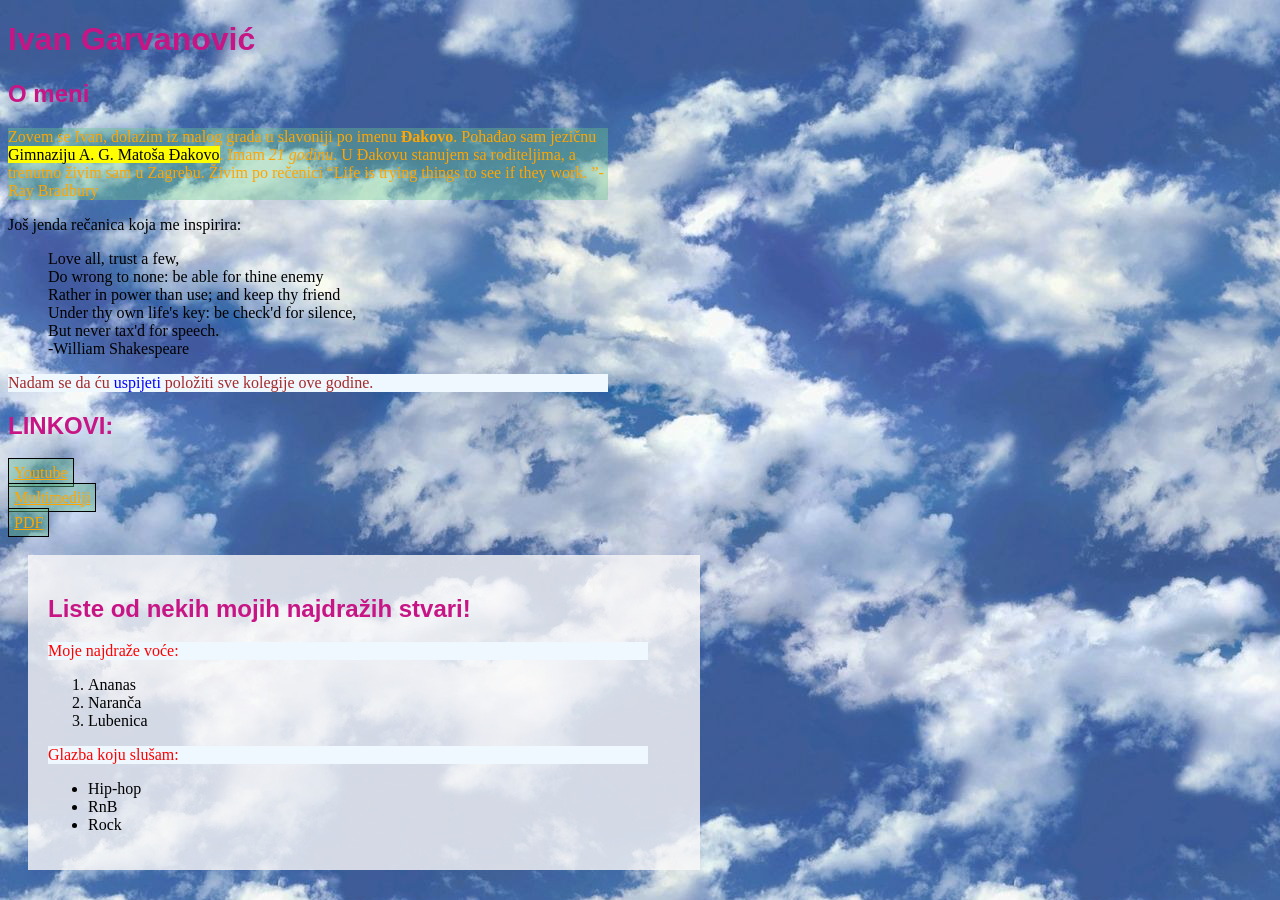
<file: index.html>
<!doctype html>
<html>
<head>
<meta charset="utf-8">
<title>moj html dokument</title>
	<link rel="stylesheet" href="stil.css"/>
</head>
<body class="pozadina">
	<h1>Ivan Garvanović</h1></H1>
	<h2>O meni</h2>
	<p class="paragraf_2">Zovem se Ivan, dolazim iz malog grada u slavoniji po imenu <b>Đakovo</b>. Pohađao sam jezičnu <mark>Gimnaziju A. G. Matoša Đakovo</mark>. Imam <i>21 godinu</i>. U Đakovu stanujem sa roditeljima, a trenutno živim sam u Zagrebu. Živim po rečenici <q>Life is trying things to see if they work. </q>-Ray Bradbury
	</p>
	Još jenda rečanica koja me inspirira:
	<blockquote>
	Love all, trust a few,<br/>
Do wrong to none: be able for thine enemy<br/>
Rather in power than use; and keep thy friend<br/>
Under thy own life's key: be check'd for silence,<br/>
But never tax'd for speech.<br/>
    -William Shakespeare
	</blockquote>
	<p style="color:brown;">Nadam se da ću <span style="color: blue;">uspijeti</span> položiti sve kolegije ove godine. </p>

	
	<h2>LINKOVI:</h2>
	<a href="https://www.youtube.com">Youtube</a><br/>
	<a href="vjezba1.html">Multimediji</a><br/>
	<a href="10_vježba_HTML.pdf">PDF</a>
	<div class="novi_blok">
	<h2>Liste od nekih mojih najdražih stvari!</h2>
	<p>Moje najdraže voće:</p>
	<ol>
		<li>Ananas</li>
		<li>Naranča</li>
		<li>Lubenica</li>
	</ol>
	<p>Glazba koju slušam:</p>
	<ul>
		<li>Hip-hop</li>
		<li>RnB</li>
		<li>Rock</li>
	</nav>
	</div>
</body>
</html>
</file>
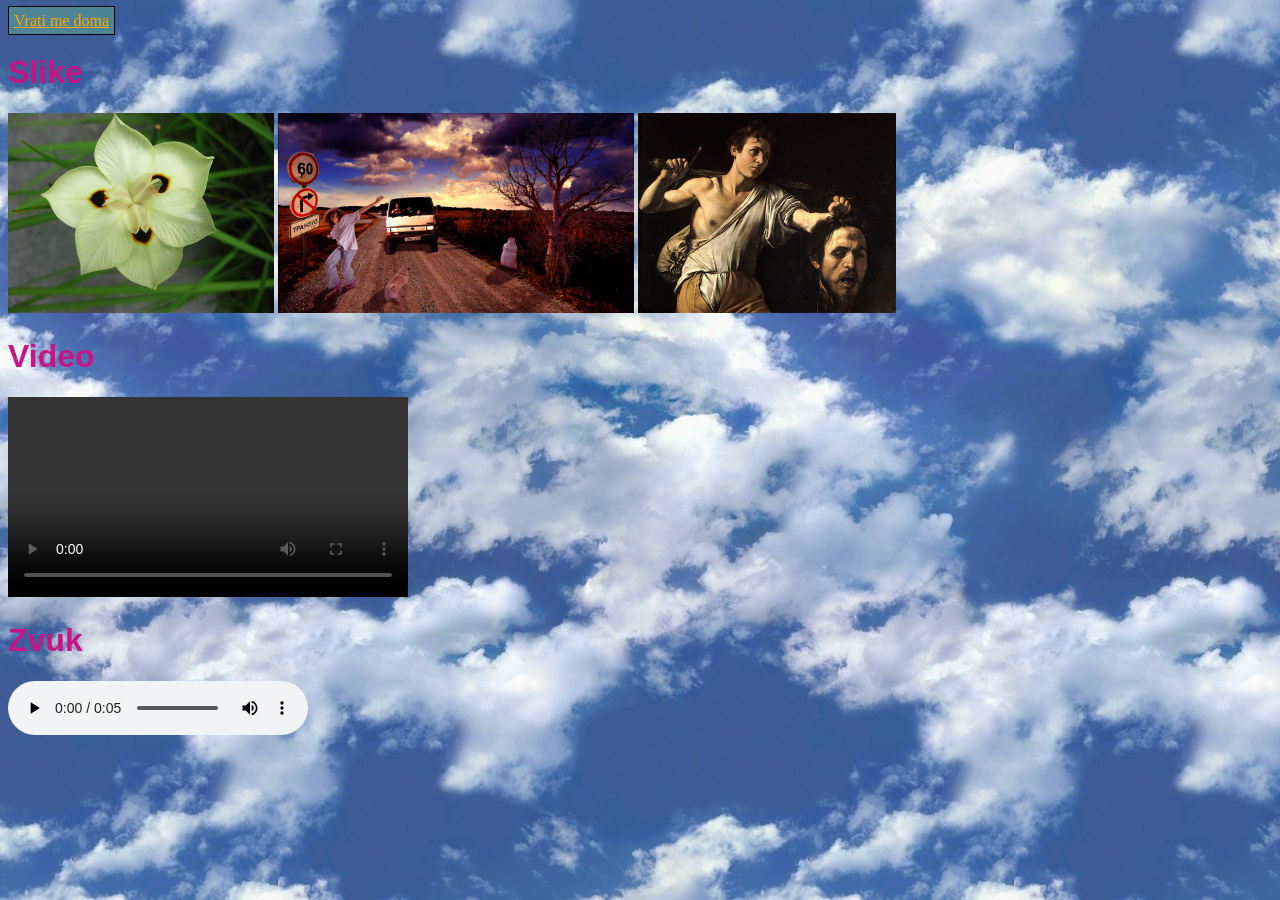
<file: vjezba1.html>
<!doctype html>
<html>
<head>
<meta charset="utf-8">
<title>Vježba1</title>
	<link rel="stylesheet" href="stil.css"/>
</head>

<body class="pozadina">
	<a href="index.html">Vrati me doma</a>
	<h1>Slike</h1>
	<img src="Flowers.jpg">
	<img src="zad7 gotov.jpg">
	<img src="David_with_the_Head_of_Goliath-Caravaggio_(c.1606-7).jpg">
	
	<h1>Video</h1>
	<video width="400" height="" controls>
	<source src="DM_VJ9.mp4" type="video/mp4"/>
	</video>
	<h1>Zvuk</h1>
	<audio controls>
		<source src="Sweet Bird Sound - Morning Sound Effect  Garden Bird.mp3" type="audio/mp3"/>
	</audio>
</body>
</html>
</file>
<file: stil.css>
@charset "utf-8";
/* CSS Document */
p {
	
color: red;
	font-family:Baskerville, "Palatino Linotype", Palatino, "Century Schoolbook L", "Times New Roman", "serif";
	font-size: 16px;
	line-height: 18px;
	width: 600px;
	background-color: aliceblue;
	padding; 20px;
	
}
.paragraf_2{color: orange; background: rgba(106,194,142,0.40);}
.novi_blok{
	background: rgba(251,249,249,0.80);
	padding: 20px;
	margin:20px;
	width:50%;
	
}
h1, h2 {
	font-family: Gotham, "Helvetica Neue", Helvetica, Arial, "sans-serif";
	color: mediumvioletred;
}

span{color: #E76A06;}
.pozadina{
	background-image: url("6da3c4228b17b9357ce6c3bd42a4c665.jpg");
}
.drugapozadina {
	background-color: beige;
}
a:link {
	color:orange;
	background-color: rgba(106,194,142,0.40);
	padding: 5px;
	line-height:25px;
	border:1px solid #000000;
}
a:hover{
	background-color: darkgray;
}
img {
	height: 200px;
}
</file>
